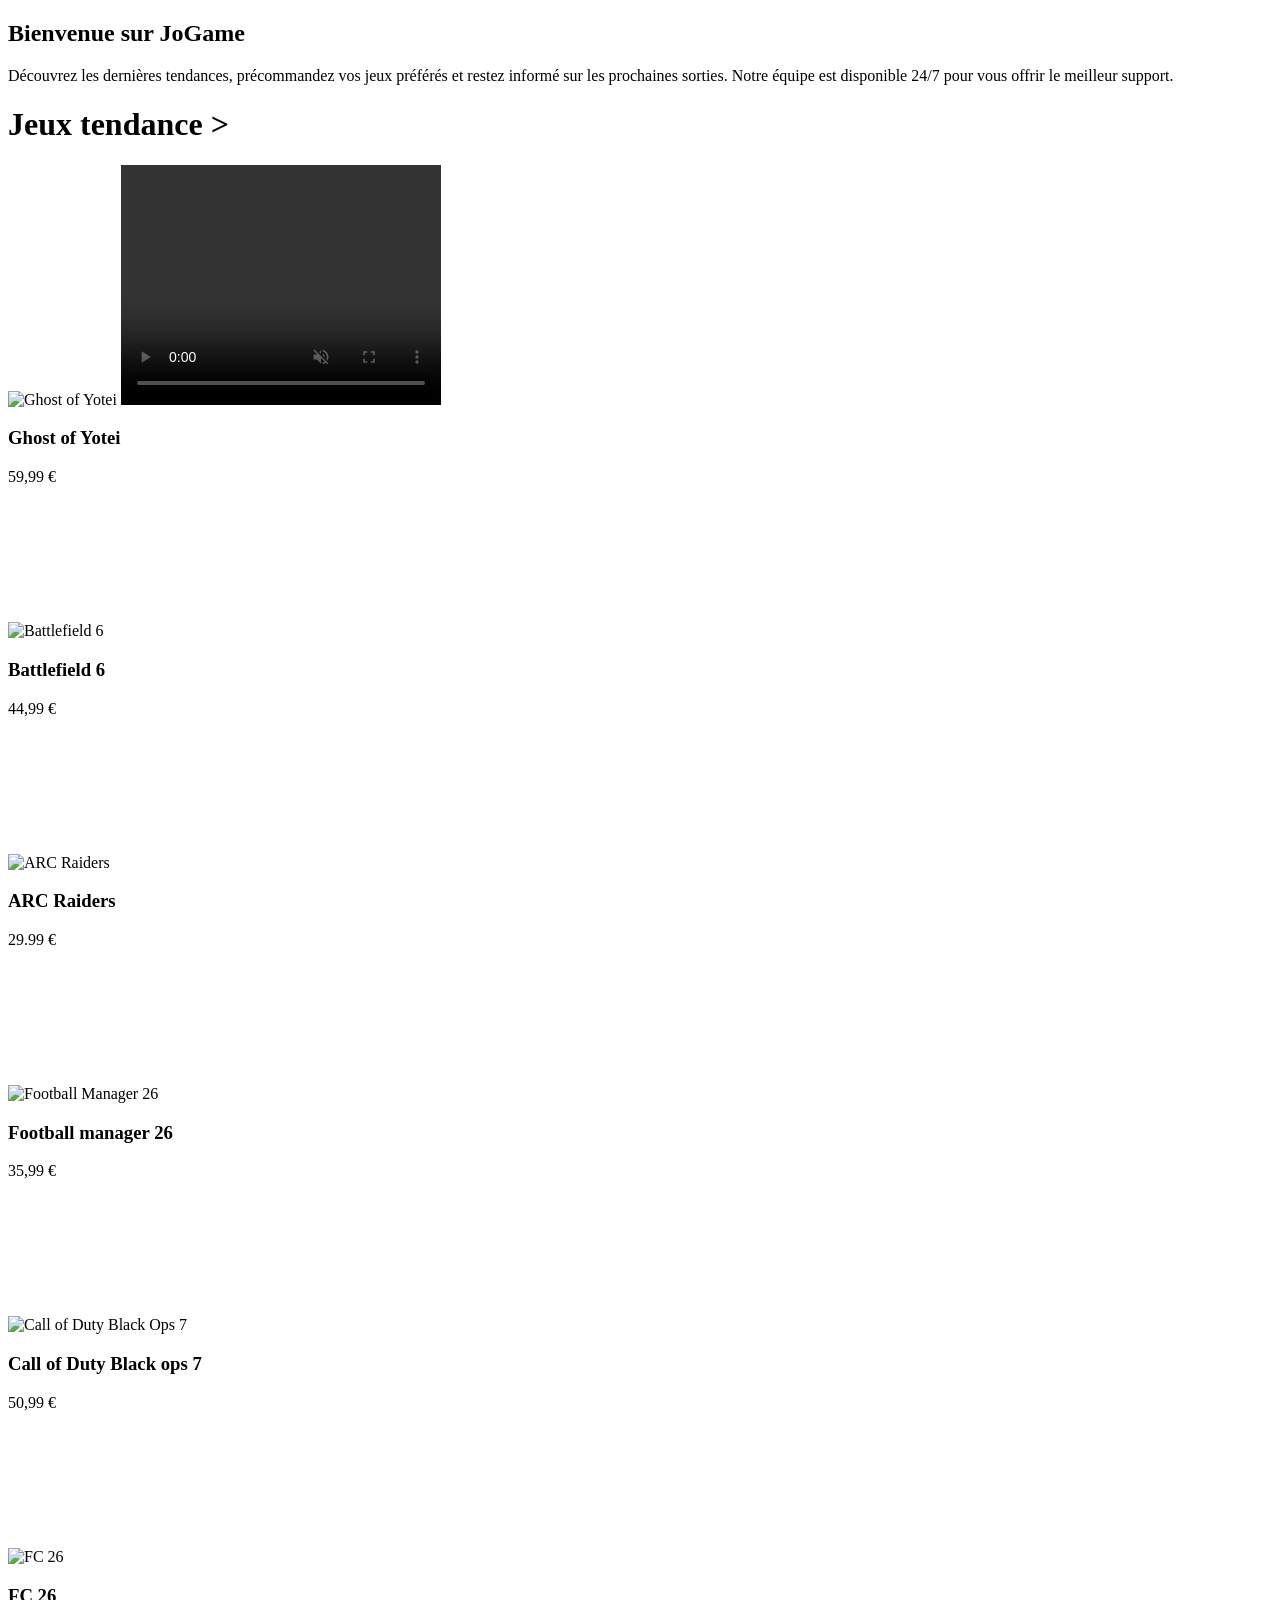
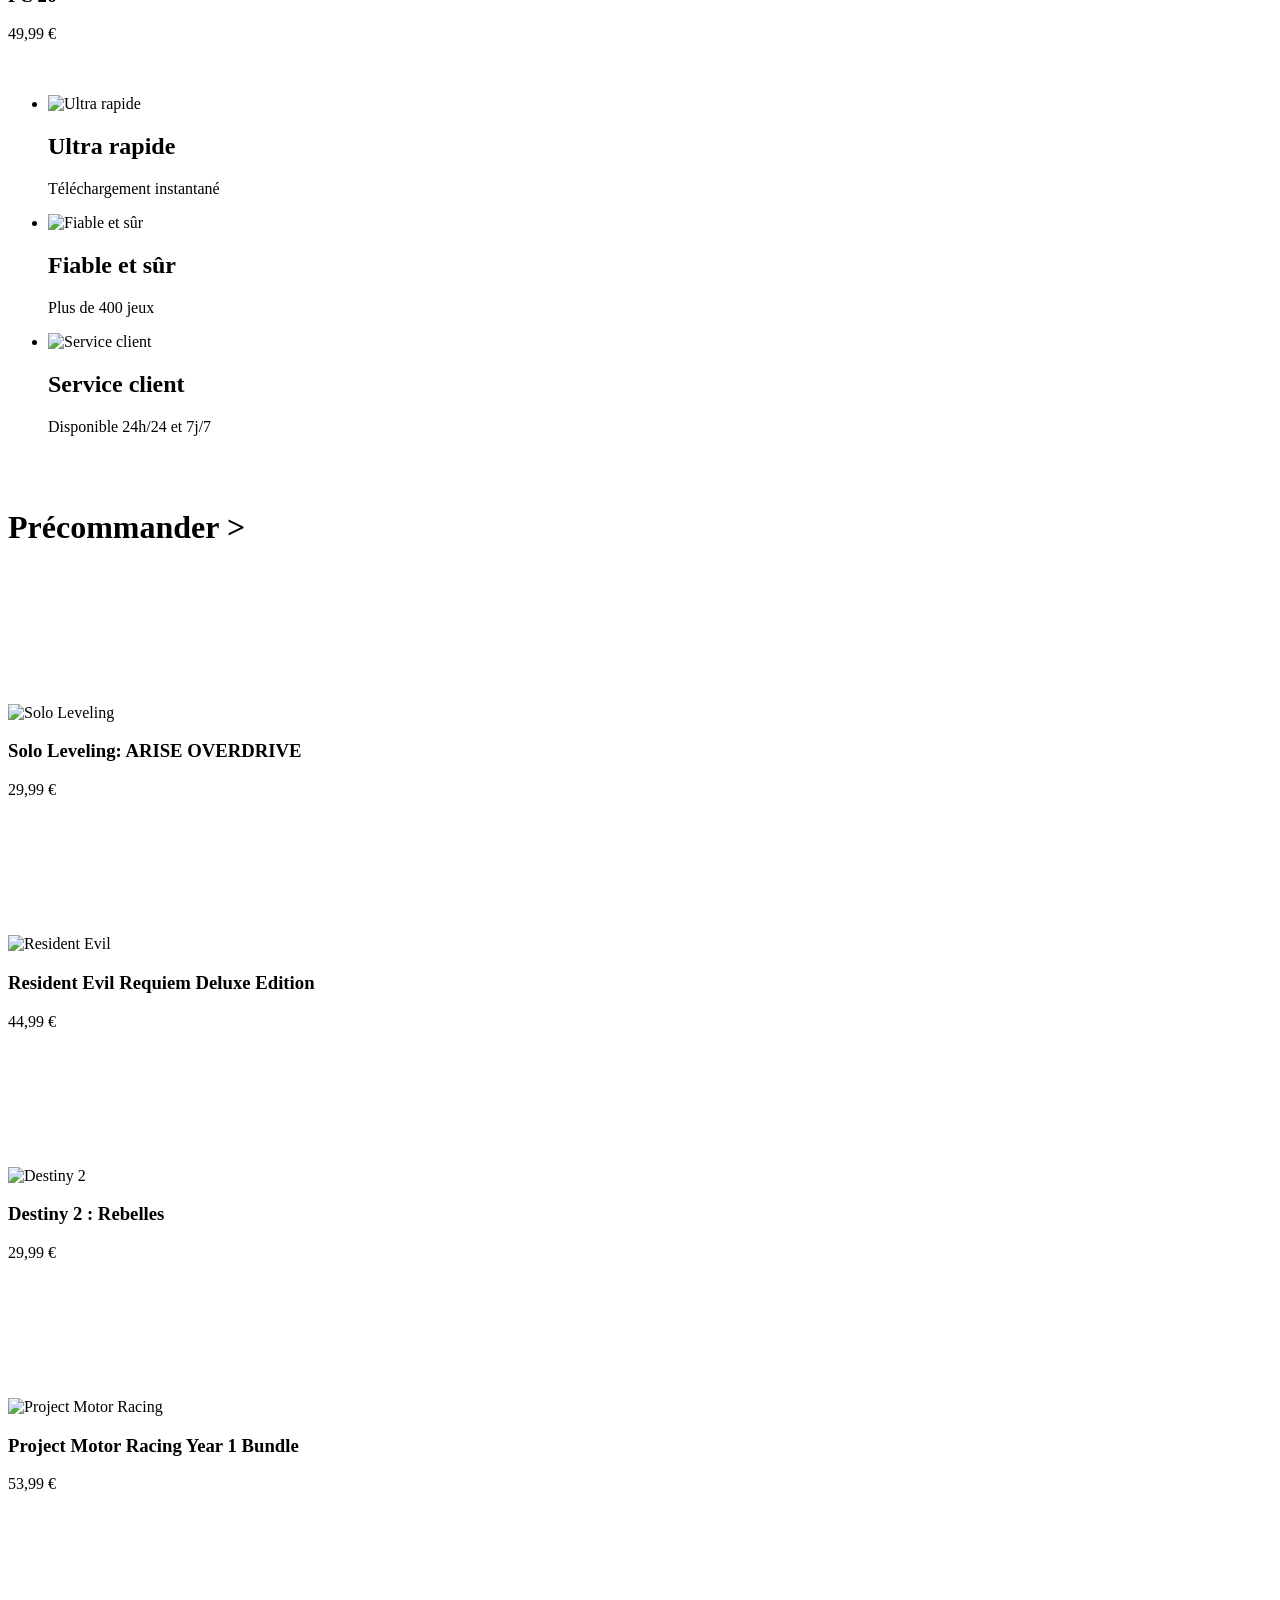
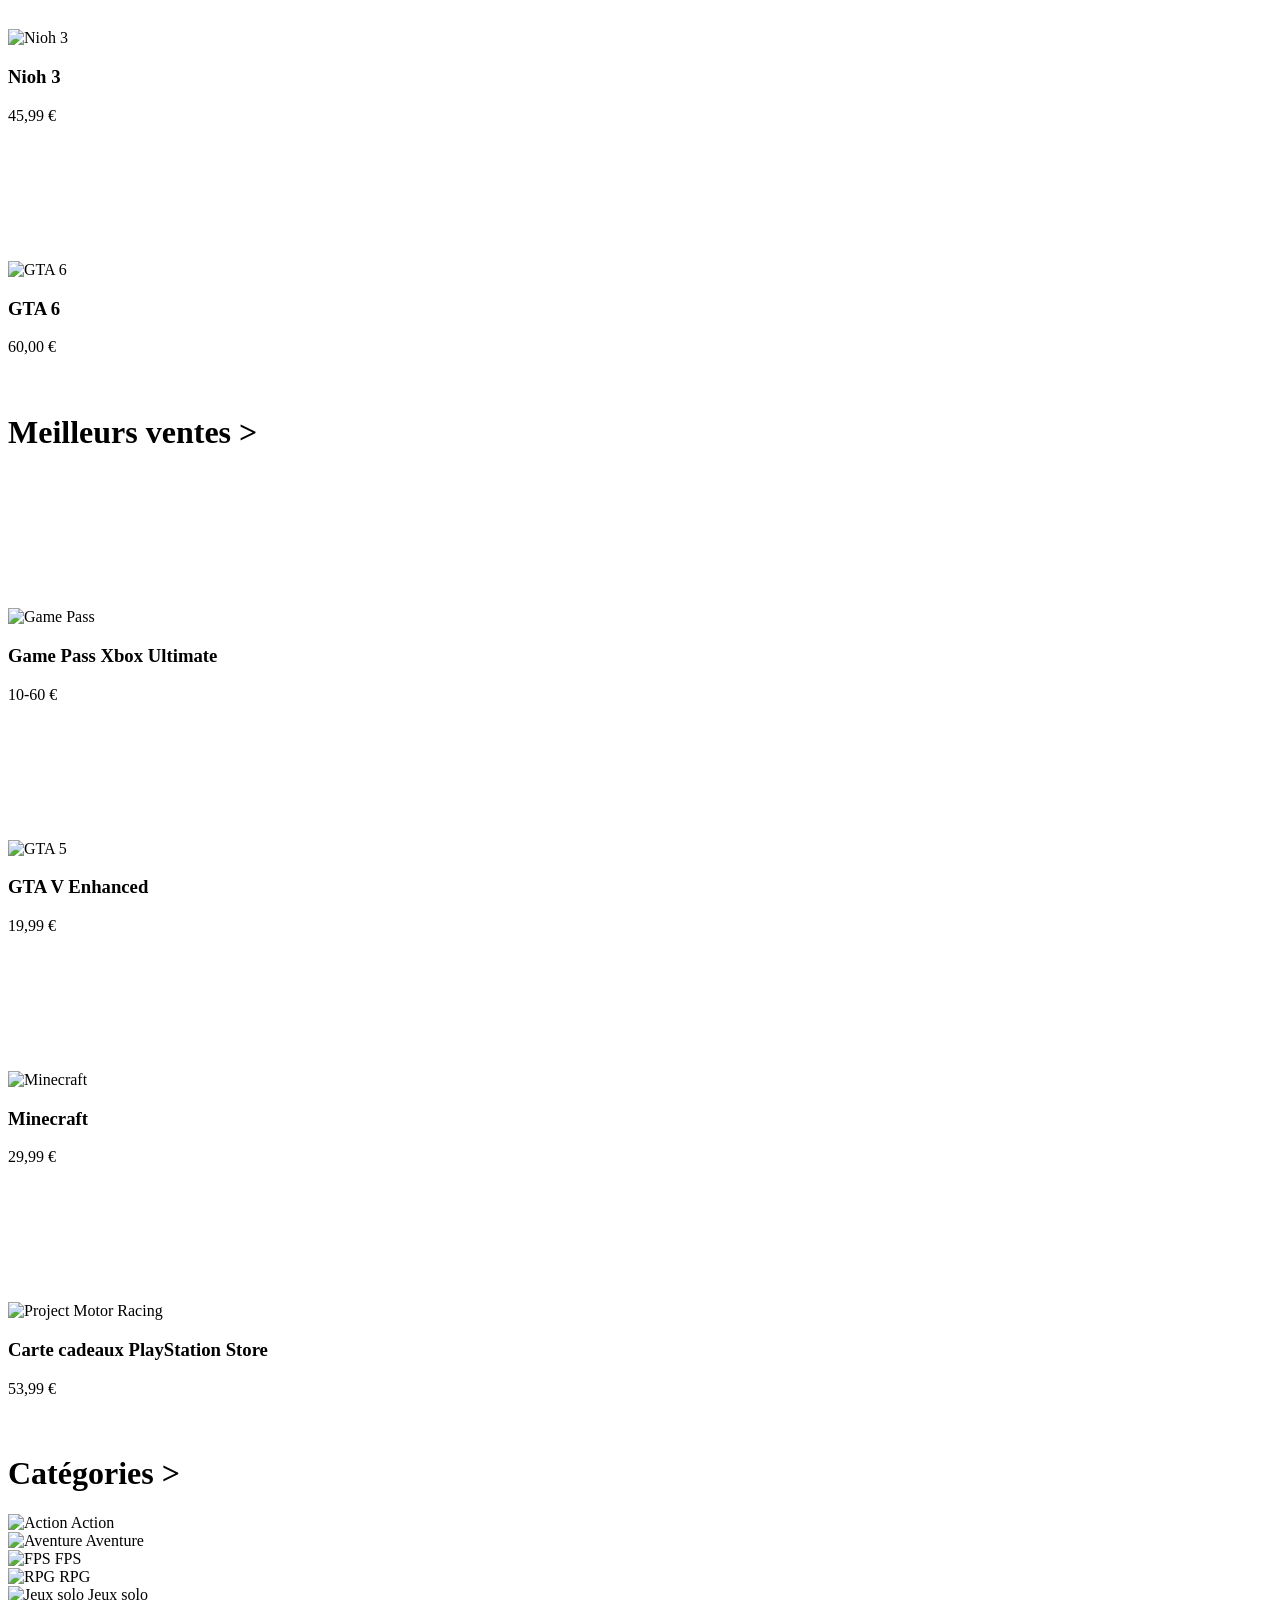
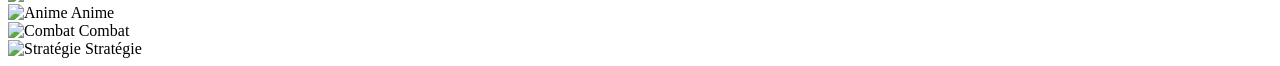
<file: src/main/resources/templates/index.html>
<!DOCTYPE html>
<html lang="fr" xmlns:th="http://www.thymeleaf.org" th:replace="base :: html">

<link rel="stylesheet" th:href="@{/css/style.css}">

<div th:fragment="content">

    <section class="hero">
        <a href="#"></a>
        <div class="overlay"></div>
        <div class="hero-content">
            <h1>Bienvenue sur JoGame </h1>
            <p>Découvrez les dernières tendances, précommandez vos jeux préférés et restez informé sur les prochaines sorties.
                Notre équipe est disponible 24/7 pour vous offrir le meilleur support.</p>
        </div>
    </section>

    <!--Tendance-->
    <div id="Tendance">
        <h1 class="tendance-title">Jeux tendance ></h1>
        <div class="games-grid">

            <div class="game-card">
                <div class="media">
                    <!-- Image du jeu -->
                    <img th:src="@{/img/Ghostyotei.jpg}" alt="Ghost of Yotei" />

                    <!-- Vidéo du jeu -->
                    <video muted loop preload="auto" width="320" height="240" controls>
                        <source th:src="@{/videos/GhostofYotei_fixed.mp4}" type="video/mp4" />
                        Votre navigateur ne supporte pas la vidéo.
                    </video>
                </div>

                <!-- Informations sur le jeu -->
                <div class="game-info">
                    <h3>Ghost of Yotei</h3>
                    <span class="price">59,99 €</span>
                </div>
            </div>


            <div class="game-card">
                <div class="media">
                    <img th:src="@{/img/bf6.png}" alt="Battlefield 6" />
                    <video muted loop preload="none">
                        <source th:src="@{/videos/bf6.mp4}" type="video/mp4">
                    </video>
                </div>
                <div class="game-info">
                    <h3>Battlefield 6</h3>
                    <span class="price">44,99 €</span>
                </div>
            </div>

            <div class="game-card">
                <div class="media">
                    <img th:src="@{/img/ARC.jpg}" alt="ARC Raiders" />
                    <video muted loop preload="none">
                        <source th:src="@{/videos/ARC.mp4}" type="video/mp4">
                    </video>
                </div>
                <div class="game-info">
                    <h3>ARC Raiders</h3>
                    <span class="price">29.99 €</span>
                </div>
            </div>

            <div class="game-card">
                <div class="media">
                    <img th:src="@{/img/FM26.jpg}" alt="Football Manager 26" />
                    <video muted loop preload="none">
                        <source th:src="@{/videos/FM26.mp4}" type="video/mp4">
                    </video>
                </div>
                <div class="game-info">
                    <h3>Football manager 26</h3>
                    <span class="price">35,99 €</span>
                </div>
            </div>

            <div class="game-card">
                <div class="media">
                    <img th:src="@{/img/BO7.jpg}" alt="Call of Duty Black Ops 7" />
                    <video muted loop preload="none">
                        <source th:src="@{/videos/BO7.mp4}" type="video/mp4">
                    </video>
                </div>
                <div class="game-info">
                    <h3>Call of Duty Black ops 7</h3>
                    <span class="price">50,99 €</span>
                </div>
            </div>

            <div class="game-card">
                <div class="media">
                    <img th:src="@{/img/FC26.jpg}" alt="FC 26" />
                    <video muted loop preload="none">
                        <source th:src="@{/videos/FC26.mp4}" type="video/mp4">
                    </video>
                </div>
                <div class="game-info">
                    <h3>FC 26</h3>
                    <span class="price">49,99 €</span>
                </div>
            </div>

        </div>
    </div>
    <br>
    <br>

    <!-- Footer / avantages du site -->
    <div>
        <footer>
            <ul>
                <li>
                    <img th:src="@{/img/ultra.jpg}" alt="Ultra rapide" />
                    <h2>Ultra rapide</h2>
                    <p>Téléchargement instantané</p>
                </li>
                <li>
                    <img th:src="@{/img/fiablee.jpg}" alt="Fiable et sûr" />
                    <h2>Fiable et sûr</h2>
                    <p>Plus de 400 jeux</p>
                </li>
                <li>
                    <img th:src="@{/img/securite.jpg}" alt="Service client" />
                    <h2>Service client</h2>
                    <p>Disponible 24h/24 et 7j/7</p>
                </li>
            </ul>
        </footer>
    </div>
    <br>
    <br>

    <!-- Précommander -->
    <div id="Précommander">
        <h1 class="tendance-title">Précommander ></h1>
        <div class="games-grid">

            <div class="game-card">
                <div class="media">
                    <img th:src="@{/img/sololeveling.jpg}" alt="Solo Leveling" />
                    <video muted loop preload="none">
                        <source th:src="@{/videos/sololeveling.mp4}" type="video/mp4">
                    </video>
                </div>
                <div class="game-info">
                    <h3>Solo Leveling: ARISE OVERDRIVE</h3>
                    <span class="price">29,99 €</span>
                </div>
            </div>

            <div class="game-card">
                <div class="media">
                    <img th:src="@{/img/resident.jpg}" alt="Resident Evil" />
                    <video muted loop preload="none">
                        <source th:src="@{/videos/bf6.mp4}" type="video/mp4">
                    </video>
                </div>
                <div class="game-info">
                    <h3>Resident Evil Requiem Deluxe Edition</h3>
                    <span class="price">44,99 €</span>
                </div>
            </div>

            <div class="game-card">
                <div class="media">
                    <img th:src="@{/img/destinyrebelle.jpg}" alt="Destiny 2" />
                    <video muted loop preload="none">
                        <source th:src="@{/videos/ARC.mp4}" type="video/mp4">
                    </video>
                </div>
                <div class="game-info">
                    <h3>Destiny 2 : Rebelles</h3>
                    <span class="price">29,99 €</span>
                </div>
            </div>

            <div class="game-card">
                <div class="media">
                    <img th:src="@{/img/projet.jpg}" alt="Project Motor Racing" />
                    <video muted loop preload="none">
                        <source th:src="@{/videos/FM26.mp4}" type="video/mp4">
                    </video>
                </div>
                <div class="game-info">
                    <h3>Project Motor Racing Year 1 Bundle</h3>
                    <span class="price">53,99 €</span>
                </div>
            </div>

            <div class="game-card">
                <div class="media">
                    <img th:src="@{/img/nion.jpeg}" alt="Nioh 3" />
                    <video muted loop preload="none">
                        <source th:src="@{/videos/BO7.mp4}" type="video/mp4">
                    </video>
                </div>
                <div class="game-info">
                    <h3>Nioh 3</h3>
                    <span class="price">45,99 €</span>
                </div>
            </div>

            <div class="game-card">
                <div class="media">
                    <img th:src="@{/img/gta6.jpg}" alt="GTA 6" />
                    <video muted loop preload="none">
                        <source th:src="@{/videos/gta6.mp4}" type="video/mp4">
                    </video>
                </div>
                <div class="game-info">
                    <h3>GTA 6</h3>
                    <span class="price">60,00 €</span>
                </div>
            </div>

        </div>
    </div>
    <br>
    <br>

    <!--Meilleures ventes-->
    <div id="Meilleures ventes">
        <h1 class="tendance-title">Meilleurs ventes ></h1>
        <div class="games-grid">

            <div class="game-card">
                <div class="media">
                    <img th:src="@{/img/gamepass.jpg}" alt="Game Pass" />
                    <video muted loop preload="none">
                        <source th:src="@{/videos/}" type="video/mp4">
                    </video>
                </div>
                <div class="game-info">
                    <h3>Game Pass Xbox Ultimate </h3>
                    <span class="price">10-60 €</span>
                </div>
            </div>

            <div class="game-card">
                <div class="media">
                    <img th:src="@{/img/gta5.jpg}" alt="GTA 5" />
                    <video muted loop preload="none">
                        <source th:src="@{/videos/bf6.mp4}" type="video/mp4">
                    </video>
                </div>
                <div class="game-info">
                    <h3>GTA V Enhanced</h3>
                    <span class="price">19,99 €</span>
                </div>
            </div>

            <div class="game-card">
                <div class="media">
                    <img th:src="@{/img/minecraft.jpg}" alt="Minecraft" />
                    <video muted loop preload="none">
                        <source th:src="@{/videos/ARC.mp4}" type="video/mp4">
                    </video>
                </div>
                <div class="game-info">
                    <h3>Minecraft</h3>
                    <span class="price">29,99 €</span>
                </div>
            </div>

            <div class="game-card">
                <div class="media">
                    <img th:src="@{/img/ps4.jpg}" alt="Project Motor Racing" />
                    <video muted loop preload="none">
                        <source th:src="@{/videos/FM26.mp4}" type="video/mp4">
                    </video>
                </div>
                <div class="game-info">
                    <h3>Carte cadeaux PlayStation Store</h3>
                    <span class="price">53,99 €</span>
                </div>
            </div>
        </div>
            <br>
            <br>

    <!-- Catégories -->
    <div id="categories">
        <h1 class="tendance-title">Catégories > </h1>
        <div class="games-grid">

            <div class="cat-card">
                <img th:src="@{/img/elden.jpg}" alt="Action" />
                <span>Action</span>
            </div>

            <div class="cat-card">
                <img th:src="@{/img/tombraider.jpg}" alt="Aventure" />
                <span>Aventure</span>
            </div>

            <div class="cat-card">
                <img th:src="@{/img/battlefield2042.jpg}" alt="FPS" />
                <span>FPS</span>
            </div>

            <div class="cat-card">
                <img th:src="@{/img/fantasy-group-adventurers.jpg}" alt="RPG" />
                <span>RPG</span>
            </div>

            <div class="cat-card">
                <img th:src="@{/img/batman.jpeg}" alt="Jeux solo" />
                <span>Jeux solo</span>
            </div>

            <div class="cat-card">
                <img th:src="@{/img/dbz.webp}" alt="Anime" />
                <span>Anime</span>
            </div>

            <div class="cat-card">
                <img th:src="@{/img/hollow.jpg}" alt="Combat" />
                <span>Combat</span>
            </div>

            <div class="cat-card">
                <img th:src="@{/img/strategie.webp}" alt="Stratégie" />
                <span>Stratégie</span>
            </div>

        </div>
    </div>

</div>
</div>
</html>
</file>
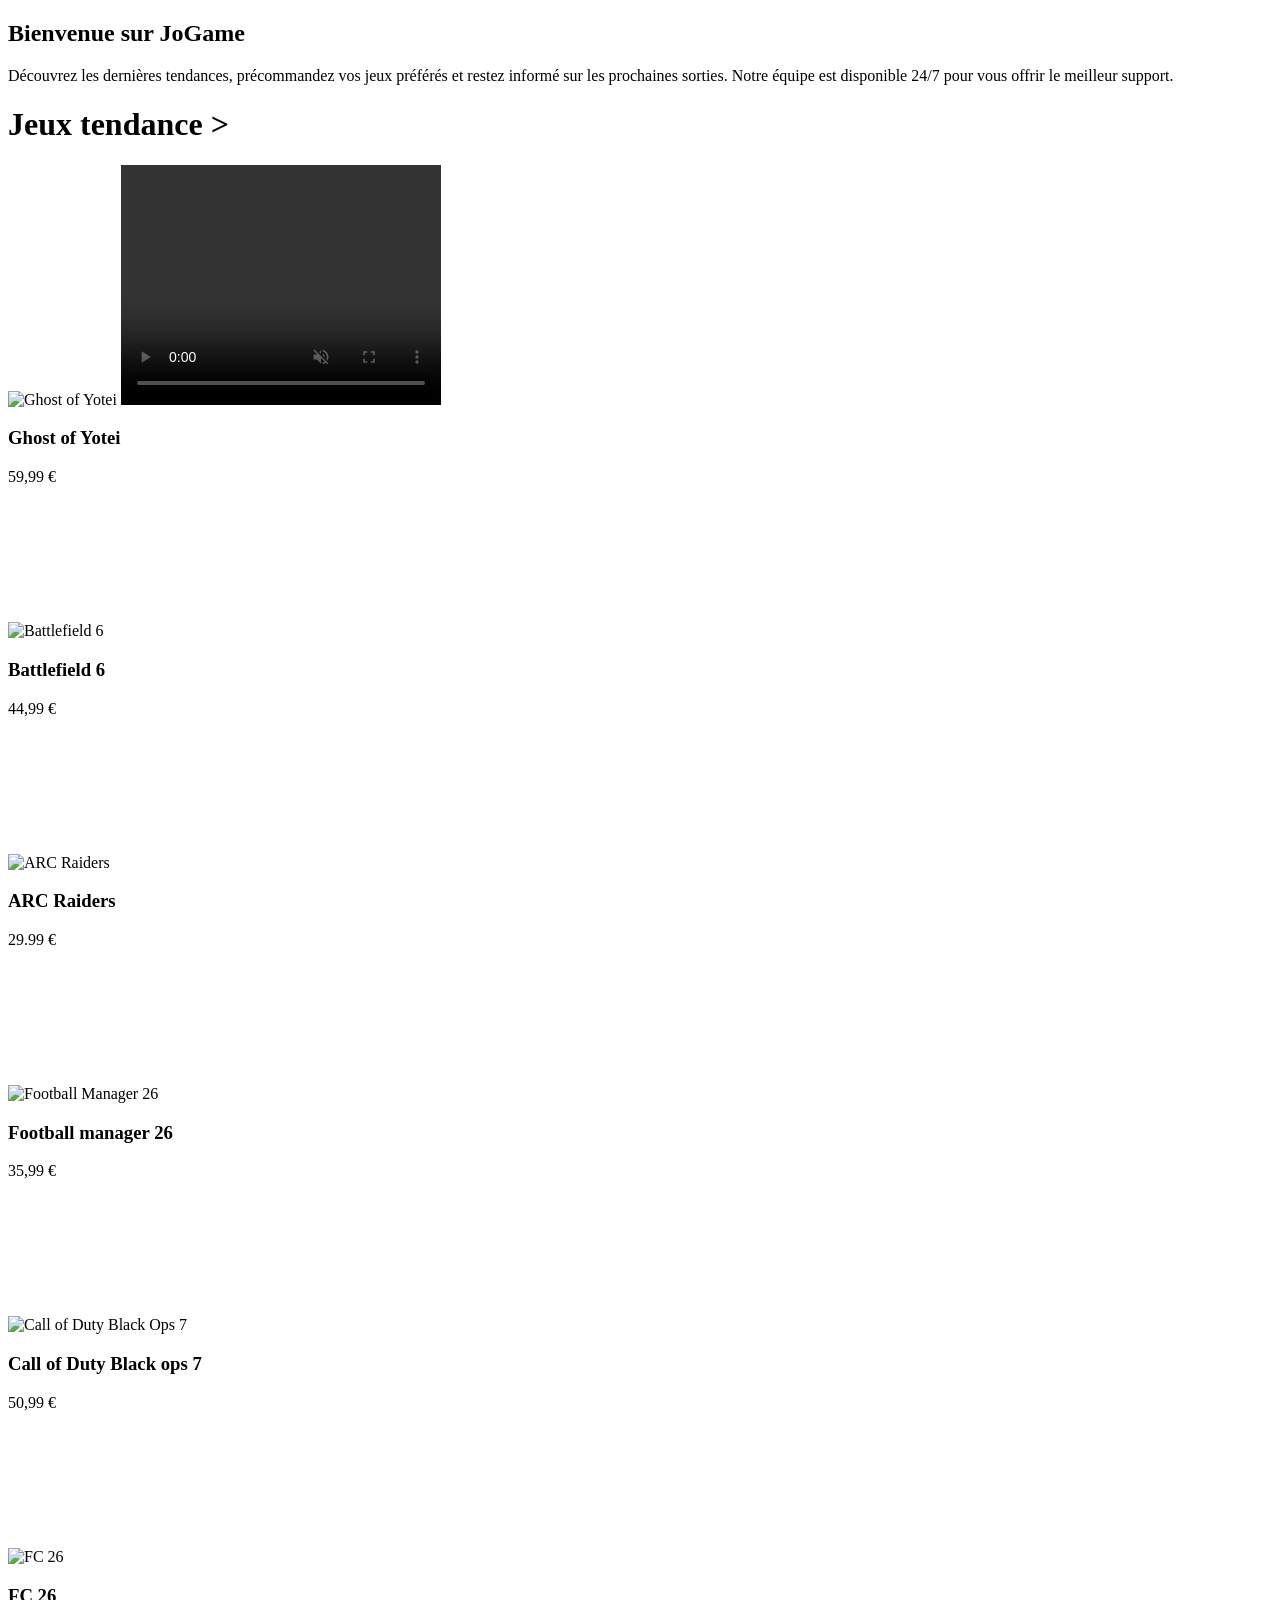
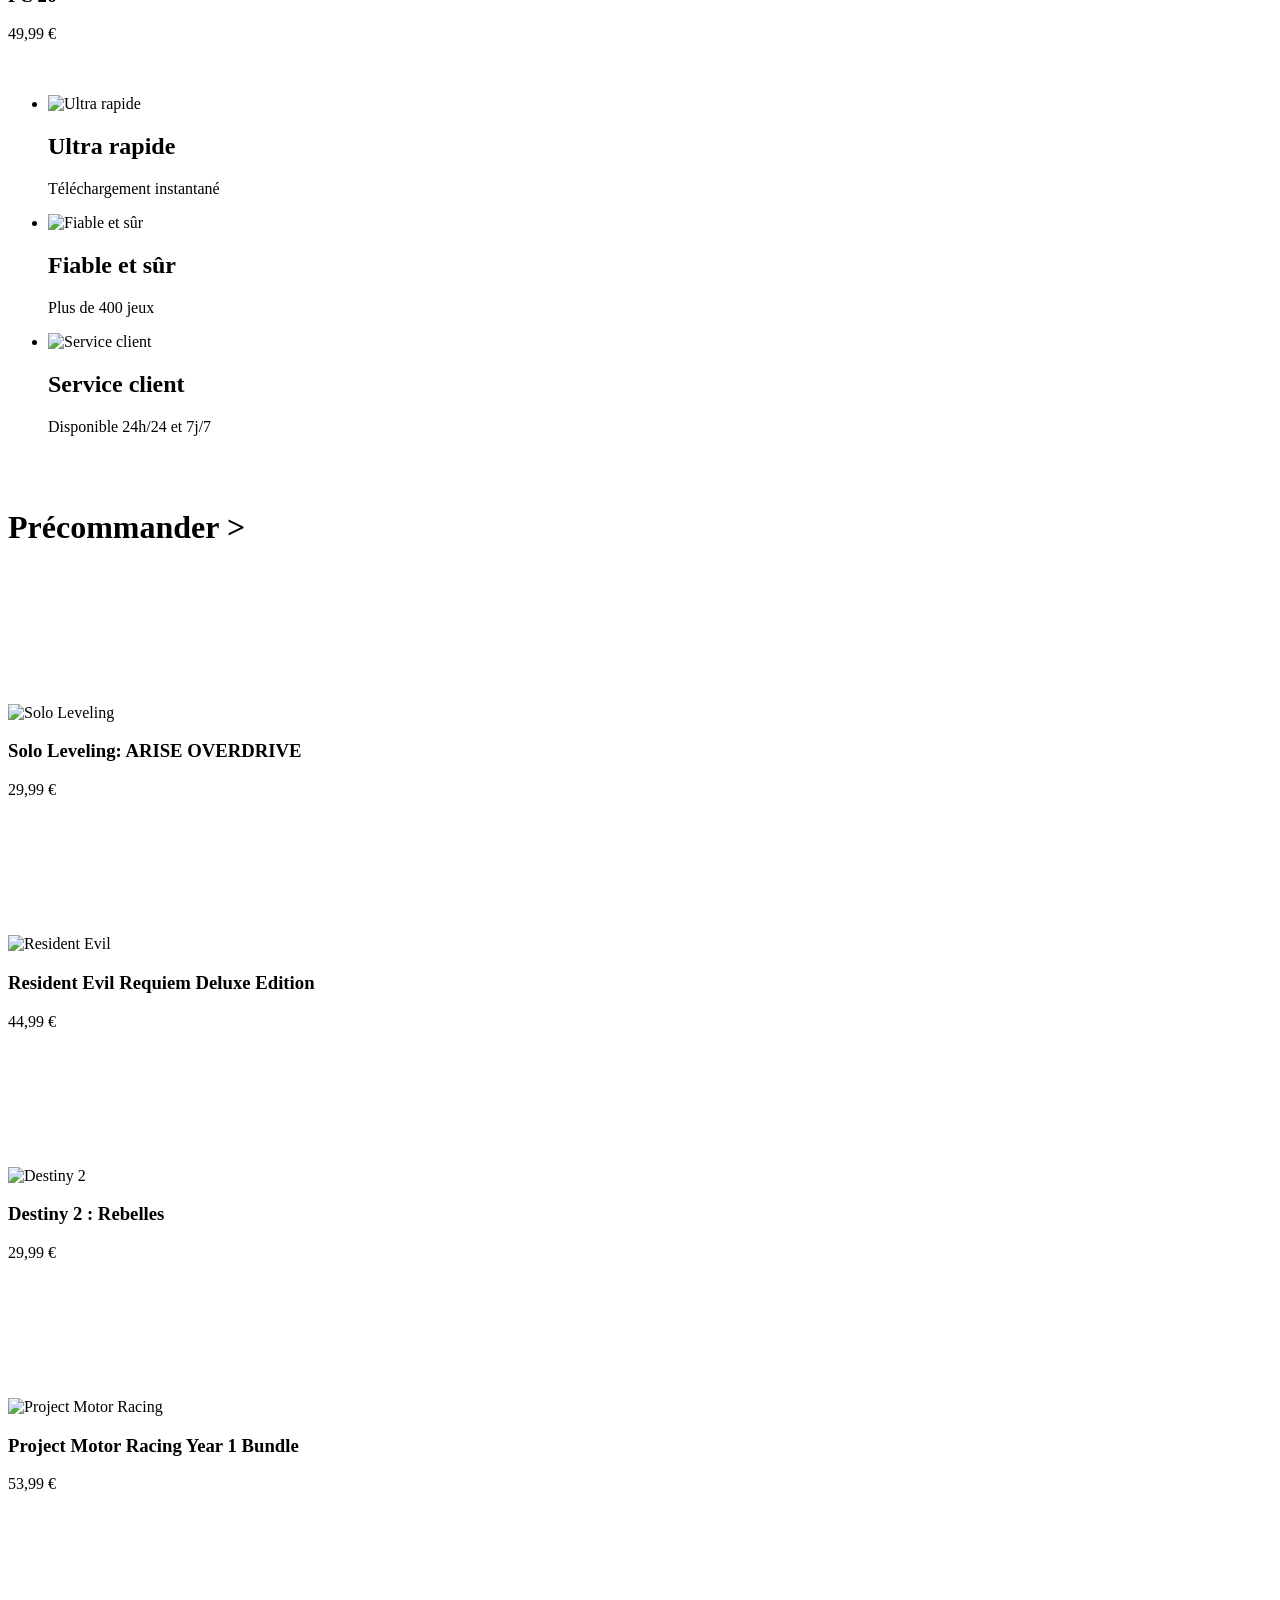
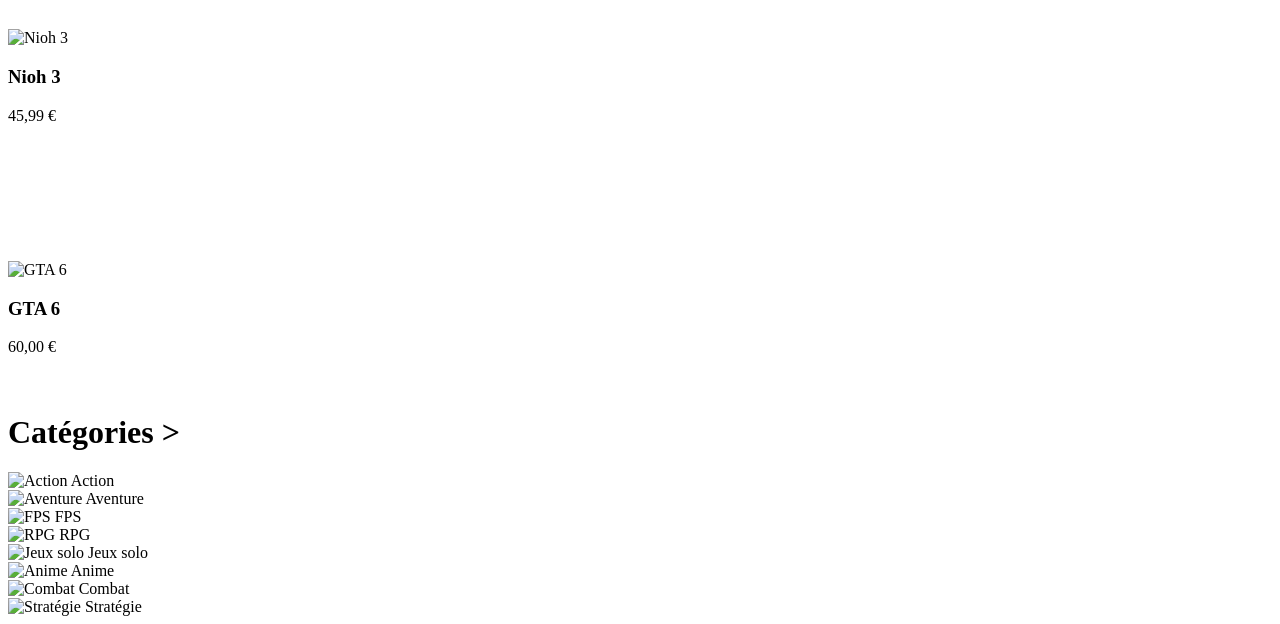
<file: projet-web-commerce-Jojgame--main/src/main/resources/templates/index.html>
<!DOCTYPE html>
<html lang="fr" xmlns:th="http://www.thymeleaf.org" th:replace="base :: html">

<link rel="stylesheet" th:href="@{/css/style.css}">

<div th:fragment="content">

    <section class="hero">
        <a href="#"></a>
        <div class="overlay"></div>
        <div class="hero-content">
            <h1>Bienvenue sur JoGame </h1>
            <p>Découvrez les dernières tendances, précommandez vos jeux préférés et restez informé sur les prochaines sorties.
                Notre équipe est disponible 24/7 pour vous offrir le meilleur support.</p>
        </div>
    </section>

    <!--Tendance-->
    <div id="Tendance">
        <h1 class="tendance-title">Jeux tendance ></h1>
        <div class="games-grid">

            <div class="game-card">
                <div class="media">
                    <!-- Image du jeu -->
                    <img th:src="@{/img/Ghostyotei.jpg}" alt="Ghost of Yotei" />

                    <!-- Vidéo du jeu -->
                    <video muted loop preload="auto" width="320" height="240" controls>
                        <source th:src="@{/videos/GhostofYotei_fixed.mp4}" type="video/mp4" />
                        Votre navigateur ne supporte pas la vidéo.
                    </video>
                </div>

                <!-- Informations sur le jeu -->
                <div class="game-info">
                    <h3>Ghost of Yotei</h3>
                    <span class="price">59,99 €</span>
                </div>
            </div>


            <div class="game-card">
                <div class="media">
                    <img th:src="@{/img/bf6.png}" alt="Battlefield 6" />
                    <video muted loop preload="none">
                        <source th:src="@{/videos/bf6.mp4}" type="video/mp4">
                    </video>
                </div>
                <div class="game-info">
                    <h3>Battlefield 6</h3>
                    <span class="price">44,99 €</span>
                </div>
            </div>

            <div class="game-card">
                <div class="media">
                    <img th:src="@{/img/ARC.jpg}" alt="ARC Raiders" />
                    <video muted loop preload="none">
                        <source th:src="@{/videos/ARC.mp4}" type="video/mp4">
                    </video>
                </div>
                <div class="game-info">
                    <h3>ARC Raiders</h3>
                    <span class="price">29.99 €</span>
                </div>
            </div>

            <div class="game-card">
                <div class="media">
                    <img th:src="@{/img/FM26.jpg}" alt="Football Manager 26" />
                    <video muted loop preload="none">
                        <source th:src="@{/videos/FM26.mp4}" type="video/mp4">
                    </video>
                </div>
                <div class="game-info">
                    <h3>Football manager 26</h3>
                    <span class="price">35,99 €</span>
                </div>
            </div>

            <div class="game-card">
                <div class="media">
                    <img th:src="@{/img/BO7.jpg}" alt="Call of Duty Black Ops 7" />
                    <video muted loop preload="none">
                        <source th:src="@{/videos/BO7.mp4}" type="video/mp4">
                    </video>
                </div>
                <div class="game-info">
                    <h3>Call of Duty Black ops 7</h3>
                    <span class="price">50,99 €</span>
                </div>
            </div>

            <div class="game-card">
                <div class="media">
                    <img th:src="@{/img/FC26.jpg}" alt="FC 26" />
                    <video muted loop preload="none">
                        <source th:src="@{/videos/FC26.mp4}" type="video/mp4">
                    </video>
                </div>
                <div class="game-info">
                    <h3>FC 26</h3>
                    <span class="price">49,99 €</span>
                </div>
            </div>

        </div>
    </div>
    <br>
    <br>

    <!-- Footer / avantages du site -->
    <div>
        <footer>
            <ul>
                <li>
                    <img th:src="@{/img/ultra.jpg}" alt="Ultra rapide" />
                    <h2>Ultra rapide</h2>
                    <p>Téléchargement instantané</p>
                </li>
                <li>
                    <img th:src="@{/img/fiablee.jpg}" alt="Fiable et sûr" />
                    <h2>Fiable et sûr</h2>
                    <p>Plus de 400 jeux</p>
                </li>
                <li>
                    <img th:src="@{/img/securite.jpg}" alt="Service client" />
                    <h2>Service client</h2>
                    <p>Disponible 24h/24 et 7j/7</p>
                </li>
            </ul>
        </footer>
    </div>
    <br>
    <br>

    <!-- Précommander -->
    <div id="Précommander">
        <h1 class="tendance-title">Précommander ></h1>
        <div class="games-grid">

            <div class="game-card">
                <div class="media">
                    <img th:src="@{/img/sololeveling.jpg}" alt="Solo Leveling" />
                    <video muted loop preload="none">
                        <source th:src="@{/videos/sololeveling.mp4}" type="video/mp4">
                    </video>
                </div>
                <div class="game-info">
                    <h3>Solo Leveling: ARISE OVERDRIVE</h3>
                    <span class="price">29,99 €</span>
                </div>
            </div>

            <div class="game-card">
                <div class="media">
                    <img th:src="@{/img/resident.jpg}" alt="Resident Evil" />
                    <video muted loop preload="none">
                        <source th:src="@{/videos/bf6.mp4}" type="video/mp4">
                    </video>
                </div>
                <div class="game-info">
                    <h3>Resident Evil Requiem Deluxe Edition</h3>
                    <span class="price">44,99 €</span>
                </div>
            </div>

            <div class="game-card">
                <div class="media">
                    <img th:src="@{/img/destinyrebelle.jpg}" alt="Destiny 2" />
                    <video muted loop preload="none">
                        <source th:src="@{/videos/ARC.mp4}" type="video/mp4">
                    </video>
                </div>
                <div class="game-info">
                    <h3>Destiny 2 : Rebelles</h3>
                    <span class="price">29,99 €</span>
                </div>
            </div>

            <div class="game-card">
                <div class="media">
                    <img th:src="@{/img/projet.jpg}" alt="Project Motor Racing" />
                    <video muted loop preload="none">
                        <source th:src="@{/videos/FM26.mp4}" type="video/mp4">
                    </video>
                </div>
                <div class="game-info">
                    <h3>Project Motor Racing Year 1 Bundle</h3>
                    <span class="price">53,99 €</span>
                </div>
            </div>

            <div class="game-card">
                <div class="media">
                    <img th:src="@{/img/nion.jpeg}" alt="Nioh 3" />
                    <video muted loop preload="none">
                        <source th:src="@{/videos/BO7.mp4}" type="video/mp4">
                    </video>
                </div>
                <div class="game-info">
                    <h3>Nioh 3</h3>
                    <span class="price">45,99 €</span>
                </div>
            </div>

            <div class="game-card">
                <div class="media">
                    <img th:src="@{/img/gta6.jpg}" alt="GTA 6" />
                    <video muted loop preload="none">
                        <source th:src="@{/videos/gta6.mp4}" type="video/mp4">
                    </video>
                </div>
                <div class="game-info">
                    <h3>GTA 6</h3>
                    <span class="price">60,00 €</span>
                </div>
            </div>

        </div>
    </div>
    <br>
    <br>




    <!-- Catégories -->
    <div id="categories">
        <h1 class="tendance-title">Catégories > </h1>
        <div class="games-grid">

            <div class="cat-card">
                <img th:src="@{/img/elden.jpg}" alt="Action" />
                <span>Action</span>
            </div>

            <div class="cat-card">
                <img th:src="@{/img/tombraider.jpg}" alt="Aventure" />
                <span>Aventure</span>
            </div>

            <div class="cat-card">
                <img th:src="@{/img/battlefield2042.jpg}" alt="FPS" />
                <span>FPS</span>
            </div>

            <div class="cat-card">
                <img th:src="@{/img/fantasy-group-adventurers.jpg}" alt="RPG" />
                <span>RPG</span>
            </div>

            <div class="cat-card">
                <img th:src="@{/img/batman.jpeg}" alt="Jeux solo" />
                <span>Jeux solo</span>
            </div>

            <div class="cat-card">
                <img th:src="@{/img/dbz.webp}" alt="Anime" />
                <span>Anime</span>
            </div>

            <div class="cat-card">
                <img th:src="@{/img/hollow.jpg}" alt="Combat" />
                <span>Combat</span>
            </div>

            <div class="cat-card">
                <img th:src="@{/img/strategie.webp}" alt="Stratégie" />
                <span>Stratégie</span>
            </div>

        </div>
    </div>

</div>
</div>
</html>
</file>
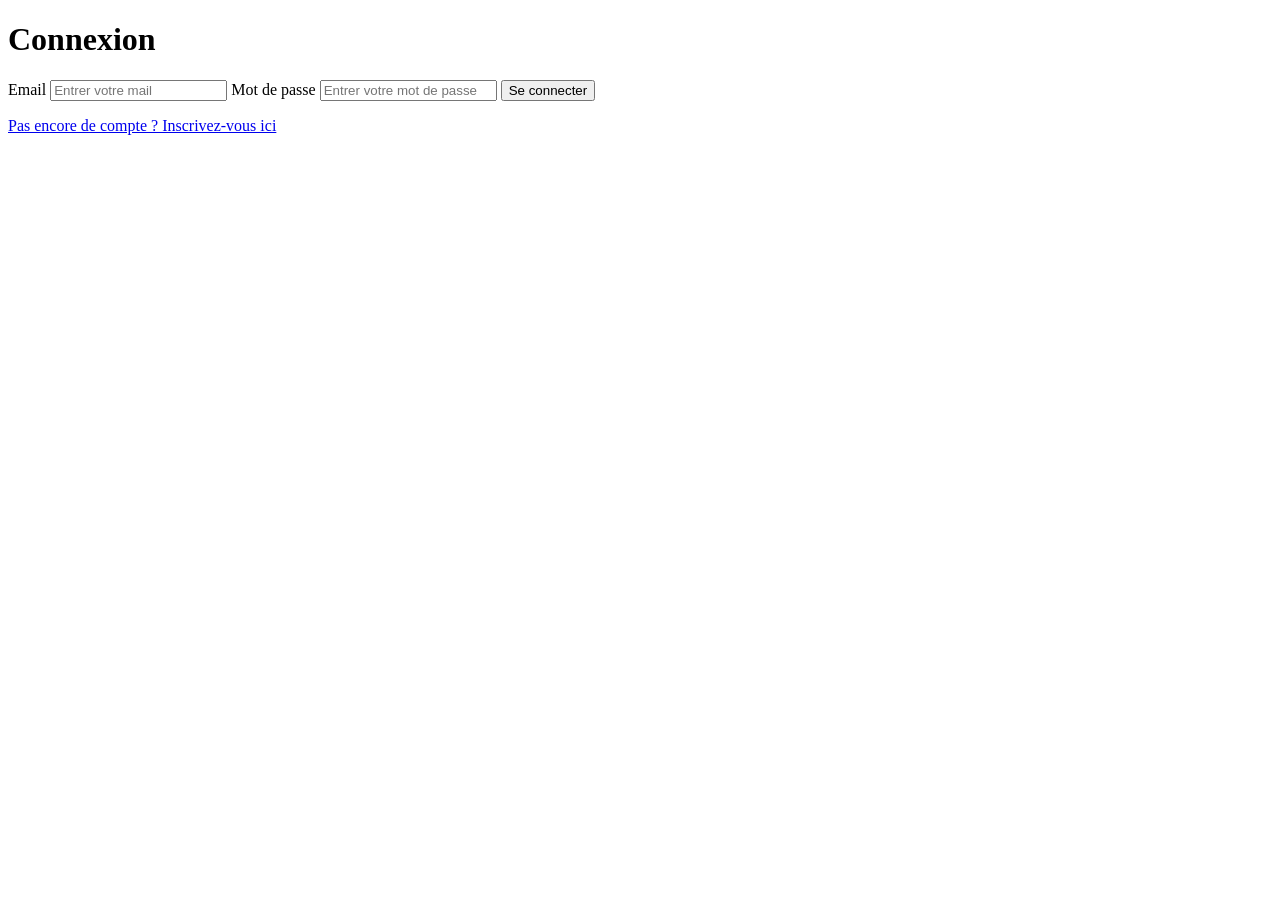
<file: src/main/resources/templates/compte.html>
<!DOCTYPE html>
<html lang="en">
<head>
    <meta charset="UTF-8">
    <title>Jogame</title>
    <link rel="stylesheet" th:href="@{/css/style1.css}">

</head>
<body>


<div class="Connection">
    <h1>Connexion</h1>

    <form action="Jogame" method="post">

        <input type="hidden" th:name="${_csrf.parameterName}" th:value="${_csrf.token}">

        <label for="email">Email</label>
        <input type="email" id="email" name="email" placeholder="Entrer votre mail" required>

        <label for="password">Mot de passe</label>
        <input type="password" id="password" name="password" placeholder="Entrer votre mot de passe" required>

        <button type="submit">Se connecter

        </button>

    </form>

    <p>
        <a href="Jogame/inscription">Pas encore de compte ? Inscrivez-vous ici</a>
    </p>
</div>


































</div>

</div>
</body>
</html>
</file>
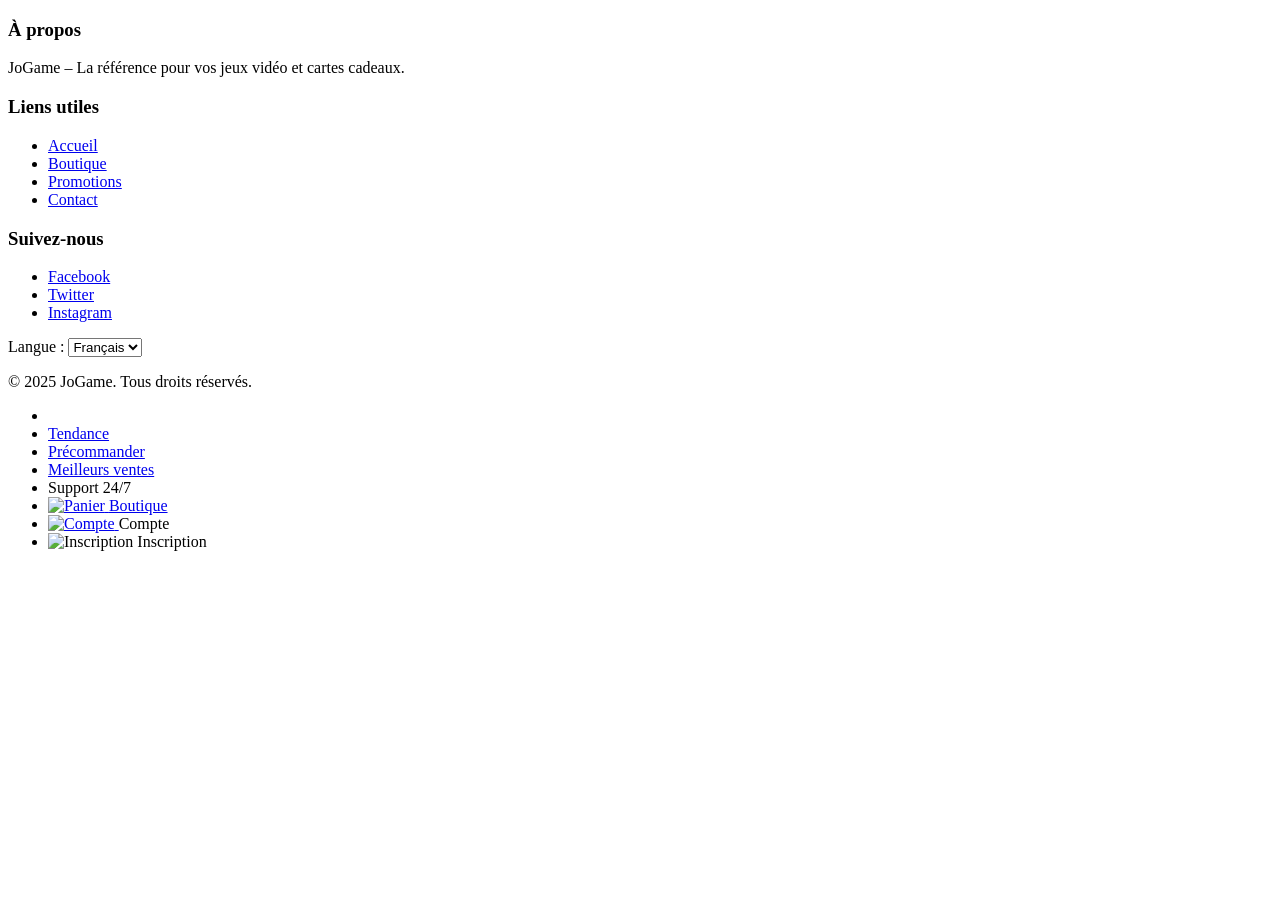
<file: src/main/resources/templates/fragments.html>
<!DOCTYPE html>
<html lang="en">
<head>
    <meta charset="UTF-8">
    <title>Title</title>

</head>
<body>
<div th:fragment="footer" class="container">
    <footer class="site-footer">
        <div class="footer-container">
            <div class="footer-section">
                <h3>À propos</h3>
                <p>JoGame – La référence pour vos jeux vidéo et cartes cadeaux.</p>
            </div>

            <div class="footer-section">
                <h3>Liens utiles</h3>
                <nav>
                <ul class="footer-links">
                    <li>
                        <a href="index.html">Accueil</a>
                    </li>
                    <li>
                        <a href="#">Boutique</a>
                    </li>
                    <li>
                        <a href="#">Promotions</a>
                    </li>
                    <li>
                        <a href="contact.html" target="_blank">Contact</a>
                    </li>
                </ul>
                </nav>
            </div>

            <div class="footer-section">
                <h3>Suivez-nous</h3>
                <ul class="socials">
                    <li><a href="#">Facebook</a></li>
                    <li><a href="#">Twitter</a></li>
                    <li><a href="#">Instagram</a></li>
                </ul>
            </div>
        </div>

        <!-- Sélecteur de langue avec drapeaux -->
        <div class="footer-lang">
            <label for="lang-select">Langue :</label>
            <select id="lang-select">
                <option value="fr" >Français</option>
                <option value="en" >English</option>
                <option value="de" >Deutsch</option>
                <option value="it" >Italiano</option>
            </select>
        </div>

        <div class="footer-bottom">
            <p>&copy; 2025 JoGame. Tous droits réservés.</p>
        </div>
    </footer>
</div>



<div th:fragment="header" class="container">
    <header class="header">
        <nav>
            <ul>
                <li>
                    <a href="index.html">
                        <img th:src="@{img/jojgame.png}" />
                    </a>
                </li>
                <li>
                    <a href="#Tendance">Tendance</a>
                </li>
                <li>
                    <a href="#Précommander">Précommander</a>
                </li>
                <li>
                    <a href="#Meilleur ventes">Meilleurs ventes</a>
                </li>
                <li>
                    <a th:href="@{/Jogame/Support}">Support 24/7</a>
                </li>

                <li>
                    <a href="Jogame/panier" class="panier">
                    <img th:src="@{img/boutique.jpg}" alt="Panier">
                    <span>Boutique</span>
                    </a>
                </li>
                <li>
                    <a href="Jogame/compte" class="compte">
                    <img th:src="@{img/home.jpg}" alt="Compte">
                        <a th:href="@{/Jogame/compte}"></a>
                    <span>Compte</span>
                    </a>
                </li>
                <li>
                    <a th:href="@{/Jogame/inscription}" class="inscription">
                    <img th:src="@{img/contract_12905263.png}" alt="Inscription">

                    <span>Inscription</span>
                    </a>
                </li>
            </ul>
        </nav>
    </header>
</div>
</body>
</html>
</file>
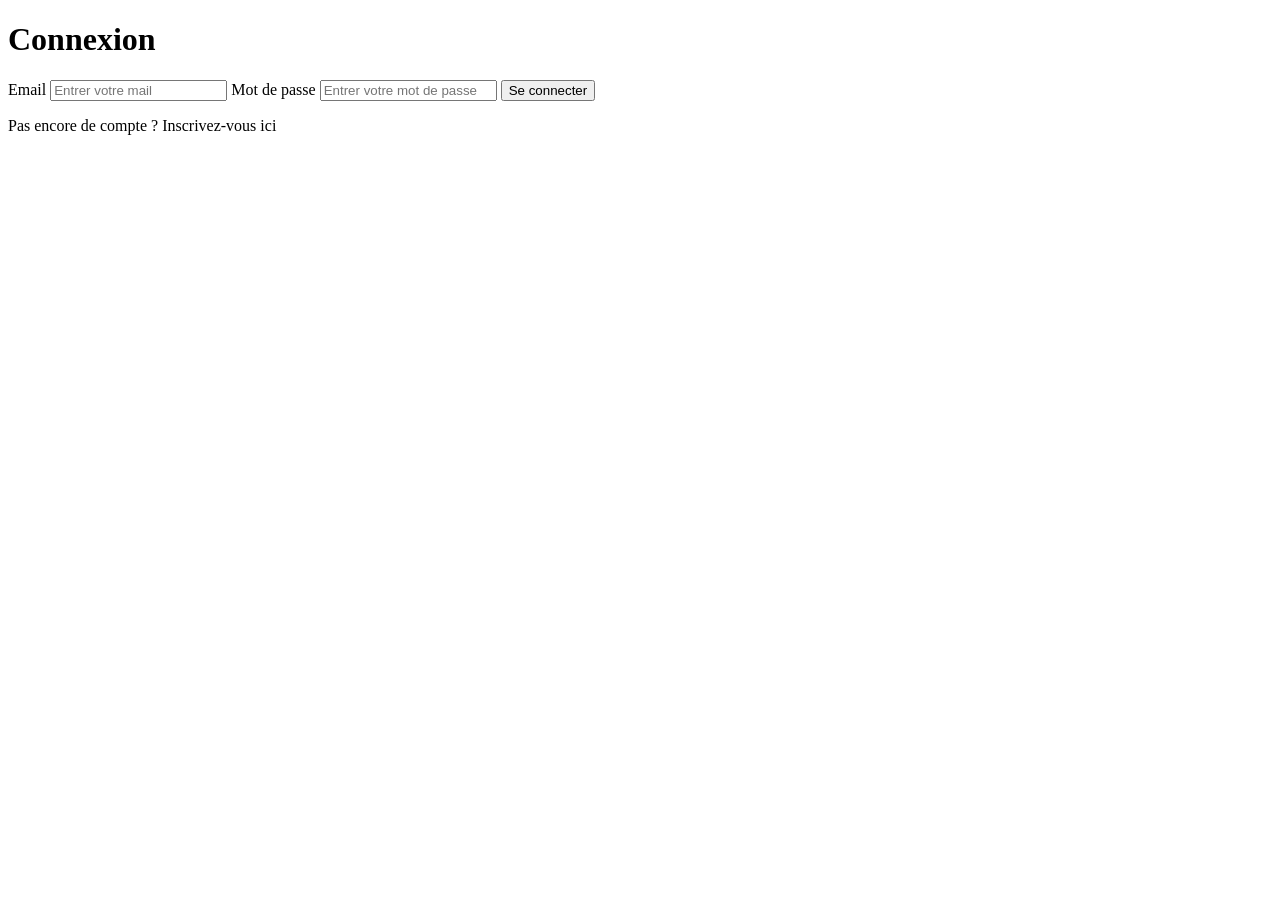
<file: projet-web-commerce-Jojgame--main/src/main/resources/templates/compte.html>
<!DOCTYPE html>
<html lang="en">
<head>
    <meta charset="UTF-8">
    <title>Jogame</title>
    <link rel="stylesheet" th:href="@{/css/style1.css}">

</head>
<body>


<div class="Connection">
    <h1>Connexion</h1>

    <form th:action="@{index.html}" method="post">

        <input type="hidden" th:name="${_csrf.parameterName}" th:value="${_csrf.token}">

        <label for="email">Email</label>
        <input type="email" id="email" name="email" placeholder="Entrer votre mail" required>

        <label for="password">Mot de passe</label>
        <input type="password" id="password" name="password" placeholder="Entrer votre mot de passe" required>

        <button type="submit">Se connecter

        </button>

    </form>

    <p>
        <a th:href="@{inscription.html}">Pas encore de compte ? Inscrivez-vous ici</a>
    </p>
</div>


































</div>

</div>
</body>
</html>
</file>
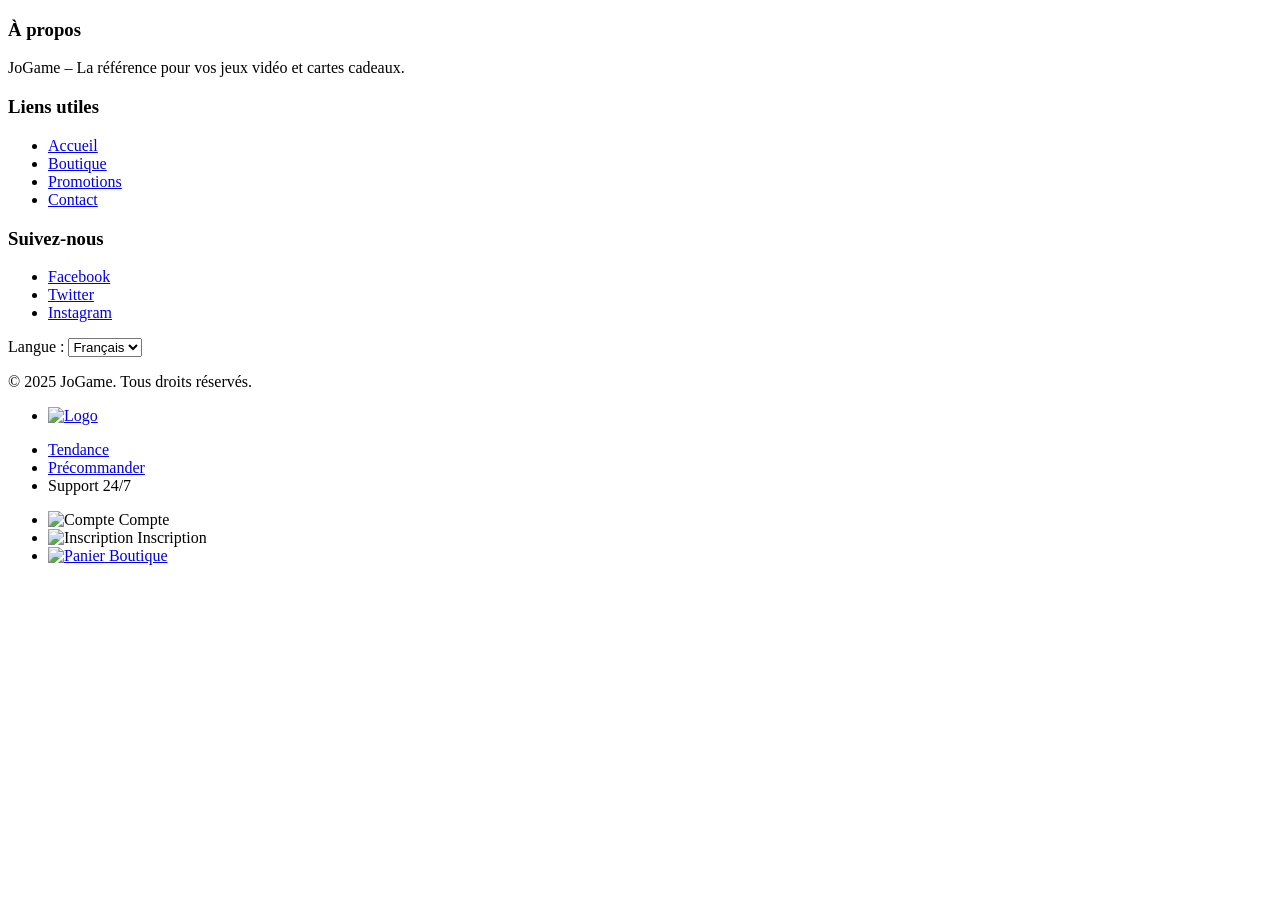
<file: projet-web-commerce-Jojgame--main/src/main/resources/templates/fragments.html>
<!DOCTYPE html>
<html lang="en">
<head>
    <meta charset="UTF-8">
    <title>Title</title>

</head>
<body>
<div th:fragment="footer" class="container">
    <footer class="site-footer">
        <div class="footer-container">
            <div class="footer-section">
                <h3>À propos</h3>
                <p>JoGame – La référence pour vos jeux vidéo et cartes cadeaux.</p>
            </div>

            <div class="footer-section">
                <h3>Liens utiles</h3>
                <nav>
                <ul class="footer-links">
                    <li>
                        <a href="index.html">Accueil</a>
                    </li>
                    <li>
                        <a href="#">Boutique</a>
                    </li>
                    <li>
                        <a href="#">Promotions</a>
                    </li>
                    <li>
                        <a href="contact.html" target="_blank">Contact</a>
                    </li>
                </ul>
                </nav>
            </div>

            <div class="footer-section">
                <h3>Suivez-nous</h3>
                <ul class="socials">
                    <li><a href="#">Facebook</a></li>
                    <li><a href="#">Twitter</a></li>
                    <li><a href="#">Instagram</a></li>
                </ul>
            </div>
        </div>

        <!-- Sélecteur de langue avec drapeaux -->
        <div class="footer-lang">
            <label for="lang-select">Langue :</label>
            <select id="lang-select">
                <option value="fr" >Français</option>
                <option value="en" >English</option>
                <option value="de" >Deutsch</option>
                <option value="it" >Italiano</option>
            </select>
        </div>

        <div class="footer-bottom">
            <p>&copy; 2025 JoGame. Tous droits réservés.</p>
        </div>
    </footer>
</div>



<div th:fragment="header" class="container">
    <header class="header">
        <nav>
            <!-- Logo à gauche -->
            <ul class="left-menu">
                <li>
                    <a href="index.html">
                        <img th:src="@{img/jojgame.png}" alt="Logo">
                    </a>
                </li>
            </ul>

            <!-- Menu principal centré -->
            <ul class="center-menu">
                <li><a href="#Tendance">Tendance</a></li>
                <li><a href="#Précommander">Précommander</a></li>
                <li><a th:href="@{/Jogame/Support}">Support 24/7</a></li>
            </ul>

            <!-- Compte, Inscription et Panier à droite -->
            <ul class="right-menu">
                <li>
                    <a th:href="@{/Jogame/compte}" class="compte">
                        <img th:src="@{img/home.jpg}" alt="Compte">
                        <span>Compte</span>
                    </a>
                </li>
                <li>
                    <a th:href="@{/Jogame/inscription}" class="inscription">
                        <img th:src="@{img/contract_12905263.png}" alt="Inscription">
                        <span>Inscription</span>
                    </a>
                </li>
                <li>
                    <a href="Jogame/panier" class="panier">
                        <img th:src="@{img/boutique1.jpg}" alt="Panier">
                        <span>Boutique</span>
                    </a>
                </li>
            </ul>
        </nav>
    </header>
</div>
</body>
</html>
</file>
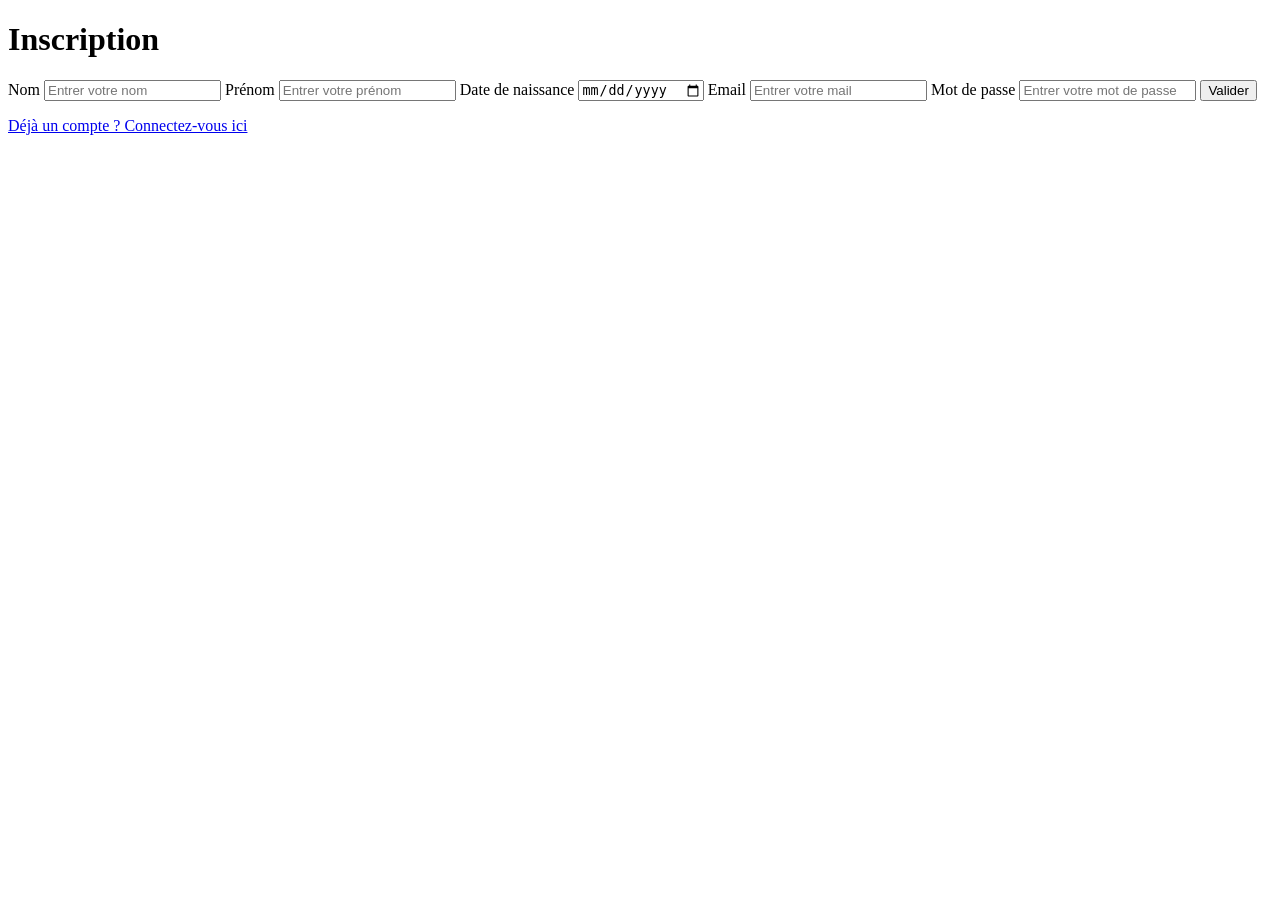
<file: projet-web-commerce-Jojgame--main/src/main/resources/templates/inscription.html>
<!DOCTYPE html>
<html lang="en">
<head>
    <meta charset="UTF-8">
    <title>Jogame</title>
    <link rel="stylesheet" th:href="@{/css/style2.css}">
</head>
<body>
<div class="inscription">
    <h1>Inscription</h1>

    <form action="Jogame/compte" method="GET">

        <label for="nom">Nom</label>
        <input type="text" id="nom" name="nom" placeholder="Entrer votre nom" required>

        <label for="prenom">Prénom</label>
        <input type="text" id="prenom" name="prenom" placeholder="Entrer votre prénom" required>

        <label for="date">Date de naissance</label>
        <input type="date" id="date" name="date" required>

        <label for="email">Email</label>
        <input type="email" id="email" name="email" placeholder="Entrer votre mail" required>

        <label for="password">Mot de passe</label>
        <input type="password" id="password" name="password" placeholder="Entrer votre mot de passe" required>

        <button type="submit">Valider</button>

    </form>

    <p>
        <a href="Jogame">Déjà un compte ? Connectez-vous ici</a>
    </p>
</div>
</body>
</html>
</file>
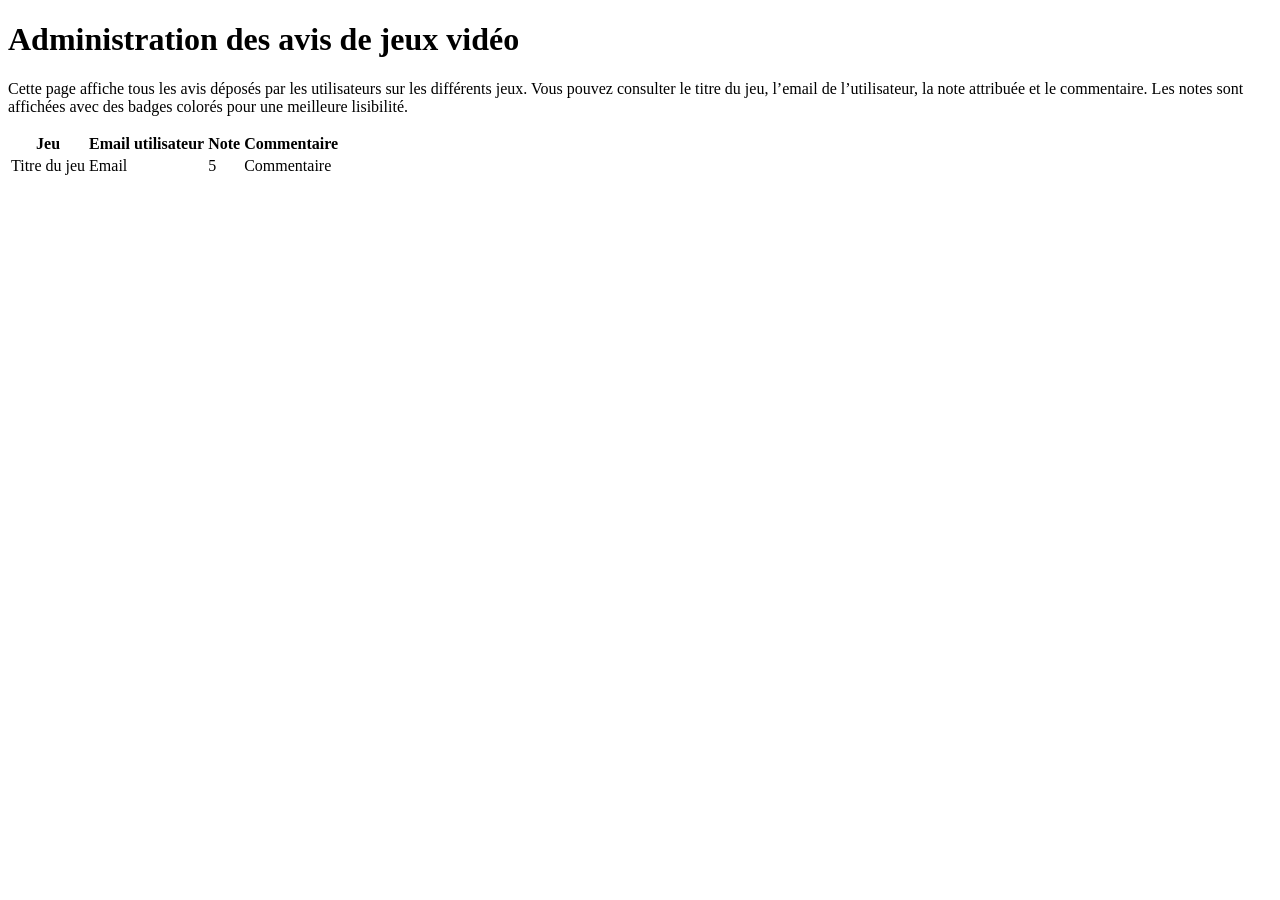
<file: src/main/resources/templates/pageAdmin/dashboard.html>
<!DOCTYPE html>
<html xmlns:th="http://www.thymeleaf.org">
<head>
    <meta charset="UTF-8">
    <title>Admin - Avis des jeux</title>
<!--    <style>-->
<!--        body {-->
<!--            font-family: 'Roboto', sans-serif;-->
<!--            background-color: #f4f7fa;-->
<!--            margin: 0;-->
<!--            padding: 20px;-->
<!--            color: #333;-->
<!--        }-->

<!--        h1 {-->
<!--            text-align: center;-->
<!--            margin-bottom: 10px;-->
<!--            color: #0d47a1;-->
<!--        }-->

<!--        p.description {-->
<!--            text-align: center;-->
<!--            margin-bottom: 30px;-->
<!--            color: #555;-->
<!--            font-size: 16px;-->
<!--        }-->

<!--        table {-->
<!--            width: 100%;-->
<!--            border-collapse: collapse;-->
<!--            background-color: #fff;-->
<!--            box-shadow: 0 4px 12px rgba(0,0,0,0.1);-->
<!--            border-radius: 10px;-->
<!--            overflow: hidden;-->
<!--        }-->

<!--        th, td {-->
<!--            padding: 15px;-->
<!--            text-align: left;-->
<!--        }-->

<!--        th {-->
<!--            background-color: #1976d2;-->
<!--            color: #fff;-->
<!--            font-weight: 500;-->
<!--            text-transform: uppercase;-->
<!--        }-->

<!--        tr:nth-child(even) {-->
<!--            background-color: #f2f7ff;-->
<!--        }-->

<!--        tr:hover {-->
<!--            background-color: #e3f2fd;-->
<!--            cursor: pointer;-->
<!--        }-->

<!--        .note-badge {-->
<!--            display: inline-block;-->
<!--            padding: 5px 10px;-->
<!--            border-radius: 5px;-->
<!--            font-weight: 600;-->
<!--            color: #fff;-->
<!--        }-->

<!--        .note-5 { background-color: #4caf50; }-->
<!--        .note-4 { background-color: #8bc34a; }-->
<!--        .note-3 { background-color: #ffb300; }-->
<!--        .note-2 { background-color: #ff7043; }-->
<!--        .note-1 { background-color: #f44336; }-->

<!--        @media (max-width: 768px) {-->
<!--            table, thead, tbody, th, td, tr { display: block; }-->
<!--            tr { margin-bottom: 20px; border-radius: 10px; box-shadow: 0 4px 12px rgba(0,0,0,0.05); padding: 10px; }-->
<!--            th { display: none; }-->
<!--            td { display: flex; justify-content: space-between; padding: 10px; border-bottom: 1px solid #eee; }-->
<!--            td::before { content: attr(data-label); font-weight: 600; color: #1976d2; }-->
<!--        }-->
<!--    </style>-->
</head>
<body>
<h1>Administration des avis de jeux vidéo</h1>
<p class="description">
    Cette page affiche tous les avis déposés par les utilisateurs sur les différents jeux.
    Vous pouvez consulter le titre du jeu, l’email de l’utilisateur, la note attribuée et le commentaire.
    Les notes sont affichées avec des badges colorés pour une meilleure lisibilité.
</p>

<table>
    <thead>
    <tr>
        <th>Jeu</th>
        <th>Email utilisateur</th>
        <th>Note</th>
        <th>Commentaire</th>
    </tr>
    </thead>
    <tbody>
    <tr th:each="a : ${avis}">
        <td data-label="Jeu" th:text="${a.jeu?.titre}">Titre du jeu</td>
        <td data-label="Email" th:text="${a.utilisateur?.email}">Email</td>
        <td data-label="Note">
            <span class="note-badge" th:classappend="' note-' + ${a.note}" th:text="${a.note}">5</span>
        </td>
        <td data-label="Commentaire" th:text="${a.commentaire}">Commentaire</td>
    </tr>
    </tbody>
</table>
</body>
</html>
</file>
